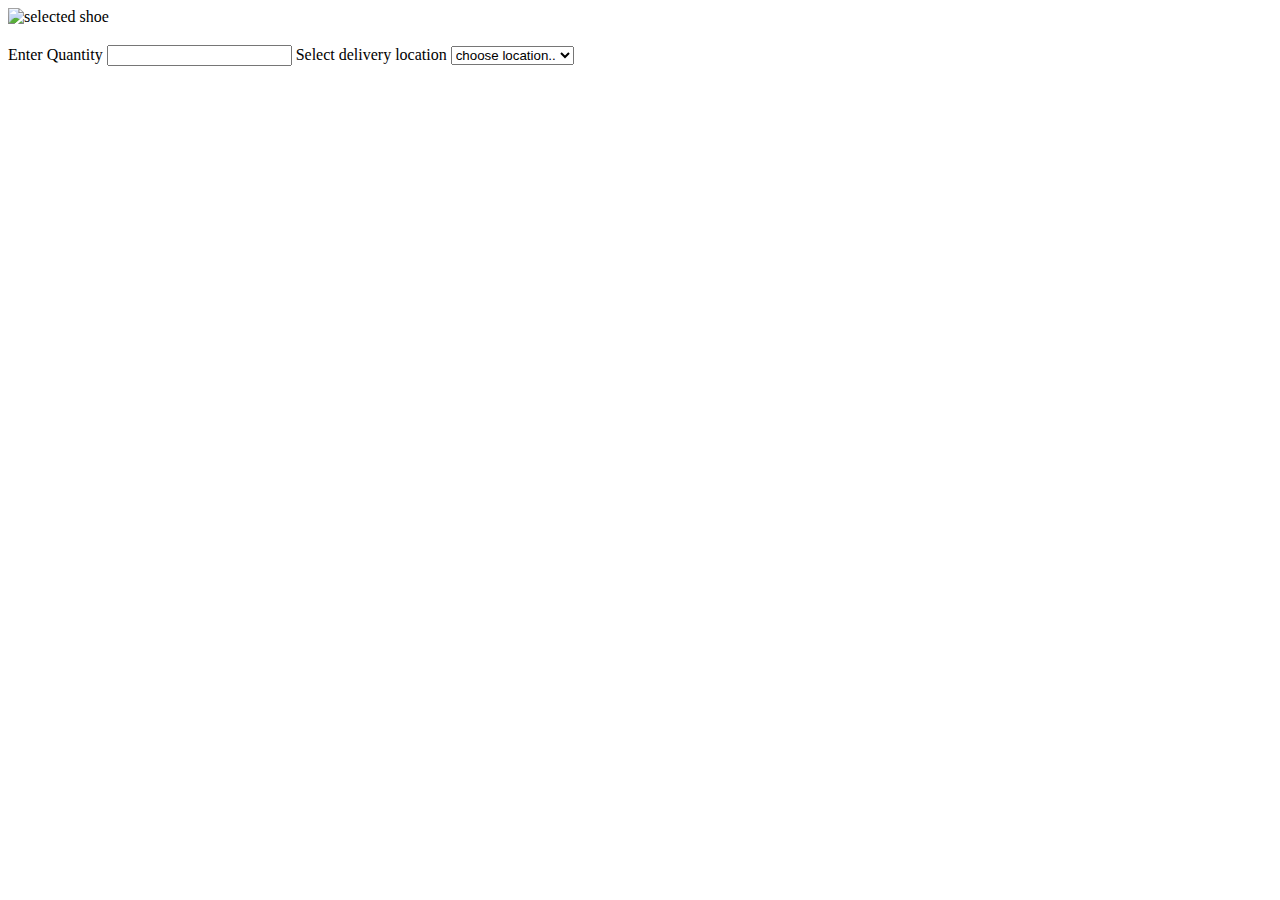
<file: ECOMMERCE WEBSITE/checkout.html>
<!DOCTYPE html>
<html lang="en">
<head>
    <meta charset="UTF-8">
    <meta name="viewport" content="width=device-width, initial-scale=1.0">
    <title>Document</title>
</head>
<body>

    <section id="iterm-details">
        <div class="item">
            <img  id="itemImage" alt="selected shoe"> 
            <h3 id="itermName"></h3>
            <p id="itermPrice"></p>
            <p id="itemCode"></p>
        </div>
    </section>
    <label>Enter Quantity</label>
    <input type="number" id=" how many">

    <label>Select delivery location</label>
    <select name="" id="location">
        <option value="">choose location..</option>
        <option value="Nairobi">Nairobi</option>
        <option value="Nakuru">Nakuru</option>
        <option value="Kisumu">Kisumu</option>
        <option value="Mombasa">Mombasa</option>
    </select>
    <h4 id="price"></h4>
    <h3 id="fee"></h3>
    <h3 id="total"></h3>
   <script src="JS/main.js"></script>
   <script src="JS/checkout.js"></script>

</body>
</html>
</file>
